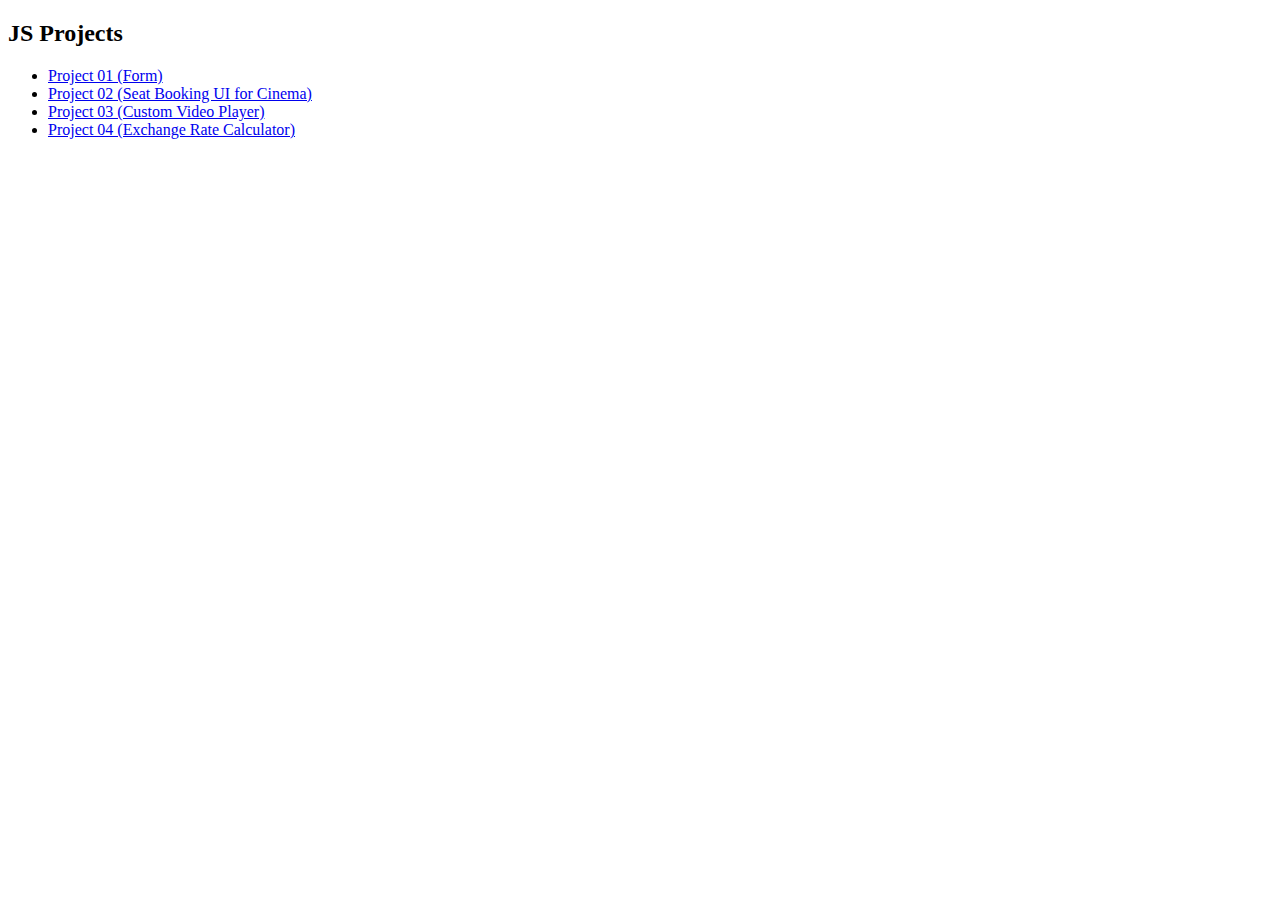
<file: index.html>
<!DOCTYPE html>
<html lang="en">
<head>
    <meta charset="UTF-8">
    <meta http-equiv="X-UA-Compatible" content="IE=edge">
    <meta name="viewport" content="width=device-width, initial-scale=1.0">
    <title>Document</title>
</head>
<body>
    <h2>JS Projects</h2>
    <ul>
        <li>
            <a href="./Project-01-Form/index.html " >Project 01 (Form)</a>
        </li>
        <li>
            <a href="./Project-02-SeatBooking/index.html">Project 02 (Seat Booking UI for Cinema)</a>
        </li>
        <li>
            <a href="./Project-03-CustomVideoPlayer/index.html">Project 03 (Custom Video Player)</a>
        </li>
        <li>
            <a href="./Project-04-Exchange Rate Calculator/index.html">Project 04 (Exchange Rate Calculator)</a>
        </li>
    </ul>
</body>
</html>
</file>
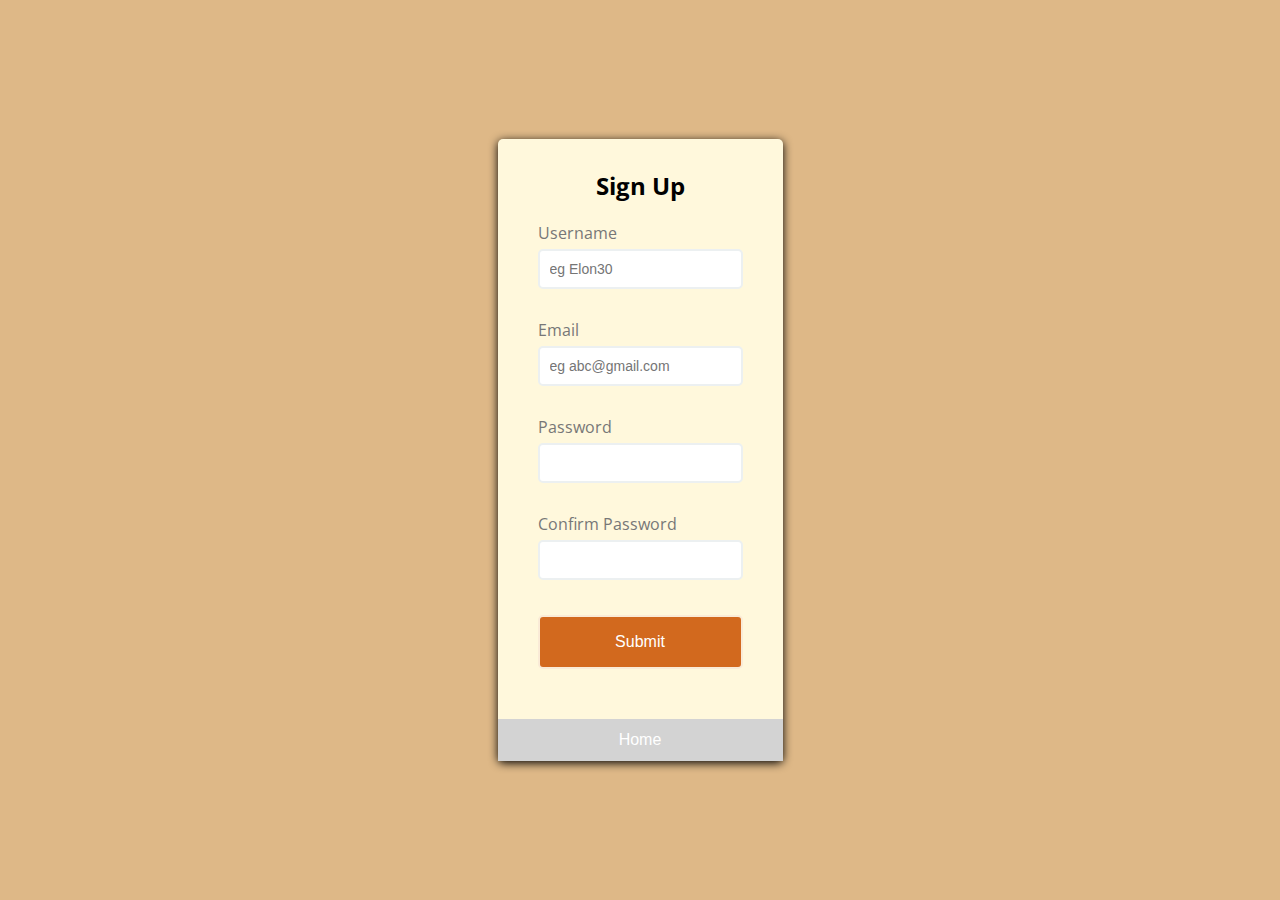
<file: Project-01-Form/index.html>
<!DOCTYPE html>
<html lang="en">
<head>
    <meta charset="UTF-8">
    <meta http-equiv="X-UA-Compatible" content="IE=edge">
    <meta name="viewport" content="width=device-width, initial-scale=1.0">
    <link rel="stylesheet" href="style.css">
    <title>HTML FORM</title>
</head>
<body>
    <div class="container">
        <form id="form" class="form">
            <h2> Sign Up</h2>
            <div class="form-control">
                <label for="username">Username</label>
                <input type="text" id="username" placeholder="eg Elon30">
                <small>Error msg</small>
            </div>
            <div class="form-control">
                <label for="email">Email</label>
                <input type="text" id="email" placeholder="eg abc@gmail.com">
                <small>Error msg</small>
            </div>
            <div class="form-control">
                <label for="password">Password</label>
                <input type="password" id="password" >
                <small>Error msg</small>
            </div>
            <div class="form-control">
                <label for="password2">Confirm Password</label>
                <input type="password" id="password2" >
                <small>Error msg</small>
            </div>
            <button>Submit</button>
        </form>

        <a href="../index.html">
            <button class="home">Home</button>
        </a>

    </div>

    <script src="script.js"></script>
</body>
</html>
</file>
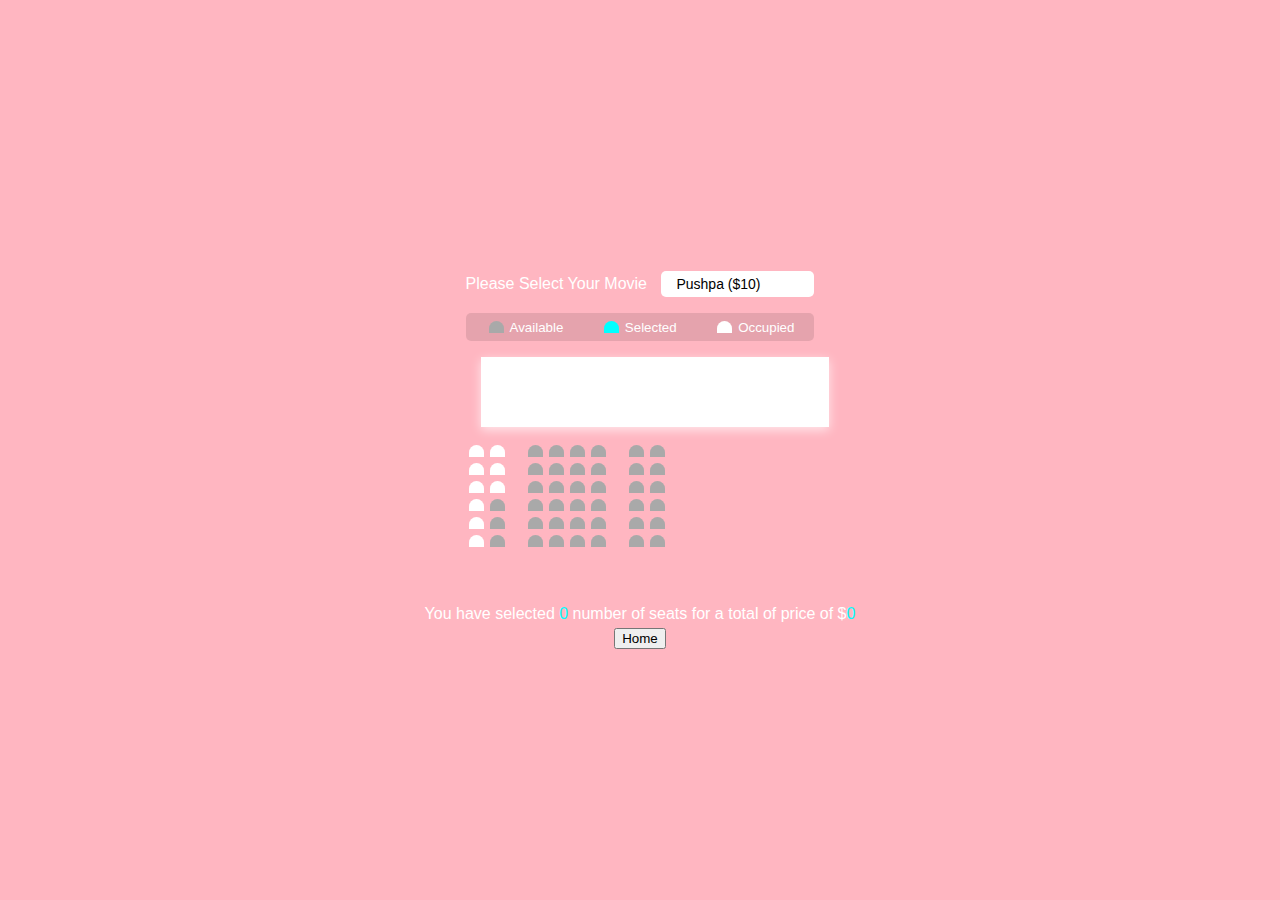
<file: Project-02-SeatBooking/index.html>
<!DOCTYPE html>
<html lang="en">
<head>
    <meta charset="UTF-8">
    <meta http-equiv="X-UA-Compatible" content="IE=edge">
    <meta name="viewport" content="width=device-width, initial-scale=1.0">
    <link rel="stylesheet" href="style.css">
    <title>Seat Selection</title>
</head>
<body>
    <div class="movie-selector">

        <label for="movie">Please Select Your Movie</label>
        <select id="movie">
            <option value="12"> Pushpa ($10) </option>
            <option value="11"> Jumanji ($10)</option>
            <option value="13"> M:I 5 ($10)</option>
            <option value="11"> Moon Fall ($10)</option>
            <option value="12"> No time to die ($10)</option>
        </select>

        <ul class="legend">
            <li>
                <div class="seat"></div>
                <small> Available </small>
            </li>
            <li>
                <div class="seat selected"></div>
                <small>Selected</small>
            </li>
            <li>
                <div class="seat occupied"></div>
                    <small> Occupied </small>
                
            </li>
        </ul>

        <div class="container">
            <div class="screen"></div>
            <div class="row">
                <div class="seat occupied"></div>
                <div class="seat occupied"></div>
                <div class="seat"></div>
                <div class="seat"></div>
                <div class="seat"></div>
                <div class="seat"></div>
                <div class="seat"></div>
                <div class="seat"></div>
            </div>
            <div class="row">
                <div class="seat occupied"></div>
                <div class="seat occupied"></div>
                <div class="seat"></div>
                <div class="seat"></div>
                <div class="seat"></div>
                <div class="seat"></div>
                <div class="seat"></div>
                <div class="seat"></div>
            </div><div class="row">
                <div class="seat occupied"></div>
                <div class="seat occupied"></div>
                <div class="seat"></div>
                <div class="seat"></div>
                <div class="seat"></div>
                <div class="seat"></div>
                <div class="seat"></div>
                <div class="seat"></div>
            </div><div class="row">
                <div class="seat occupied"></div>
                <div class="seat"></div>
                <div class="seat"></div>
                <div class="seat"></div>
                <div class="seat"></div>
                <div class="seat"></div>
                <div class="seat"></div>
                <div class="seat"></div>
            </div><div class="row">
                <div class="seat occupied"></div>
                <div class="seat"></div>
                <div class="seat"></div>
                <div class="seat"></div>
                <div class="seat"></div>
                <div class="seat"></div>
                <div class="seat"></div>
                <div class="seat"></div>
            </div><div class="row">
                <div class="seat occupied"></div>
                <div class="seat"></div>
                <div class="seat"></div>
                <div class="seat"></div>
                <div class="seat"></div>
                <div class="seat"></div>
                <div class="seat"></div>
                <div class="seat"></div>
            </div>
        </div>
    </div>

    <p class="text">
        You have selected <span class="count">0</span> number of seats for a total of price of $<span class="total">0</span>
    </p>

    <a href="../index.html">
        <button class="home">Home</button>
    </a>
    <script src="script.js"></script>
</body>
</html>
</file>
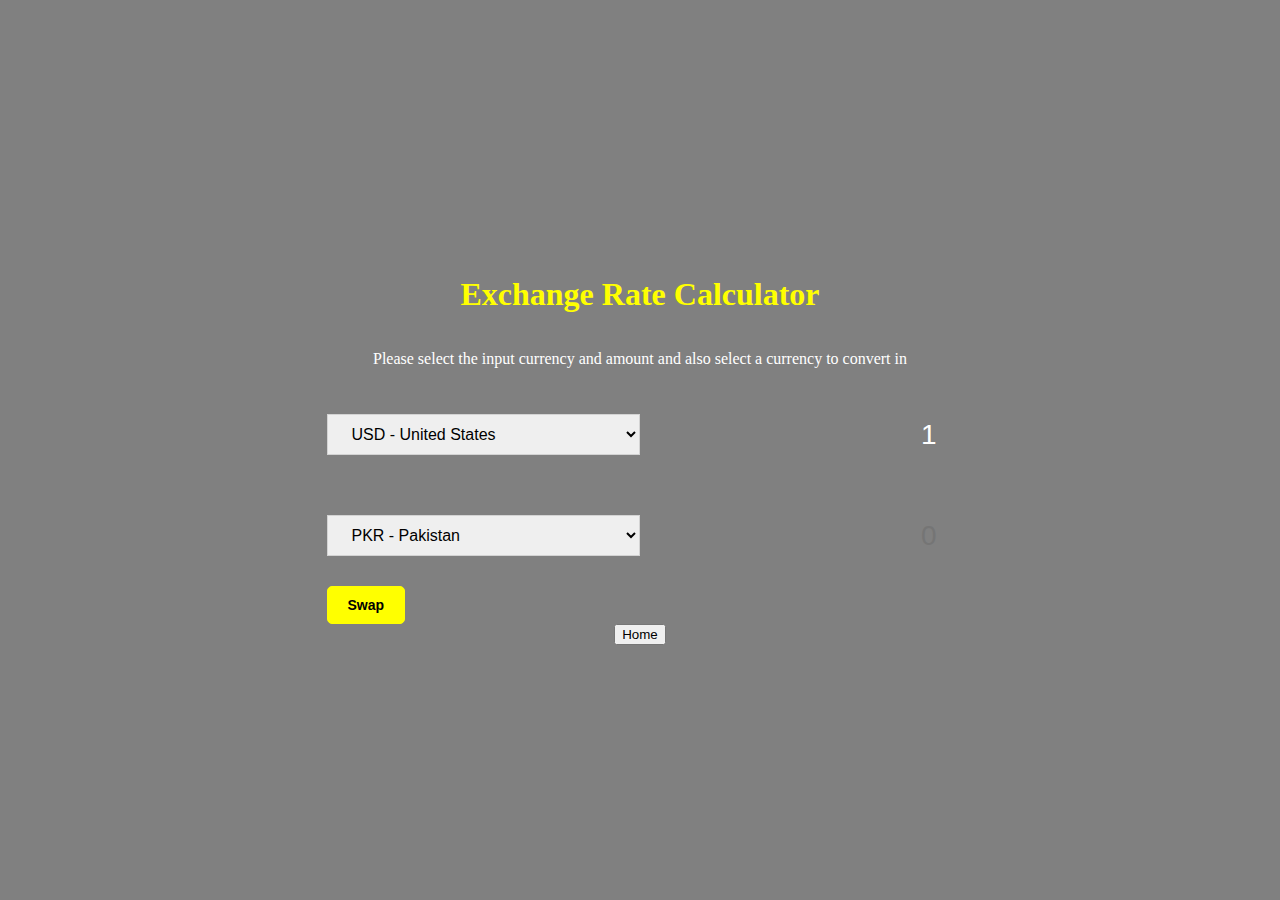
<file: Project-04-Exchange Rate Calculator/index.html>
<!DOCTYPE html>
<html lang="en">
<head>
    <meta charset="UTF-8">
    <meta http-equiv="X-UA-Compatible" content="IE=edge">
    <meta name="viewport" content="width=device-width, initial-scale=1.0">
    <link rel="stylesheet" href="style.css">
    <title>Exchange Rate Calculator</title>
</head>
<body>
    <h1>Exchange Rate Calculator</h1>
    <p>Please select the input currency and amount and also select a currency to convert in</p>
    <div class="container">
        <div class="currency">
            <select name="" id="currency-one">
                <option value='AED'>AED - United Arab Emirates</option>
                <option value='ARS'>ARS - Argentina</option>
                <option value='AUD'>AUD - Australia</option>
                <option value='BGN'>BGN - Bulgaria</option>
                <option value='BRL'>BRL - Brazil</option>
                <option value='BSD'>BSD - Bahamas</option>
                <option value='CAD'>CAD - Canada</option>
                <option value='CHF'>CHF - Switzerland</option>
                <option value='CLP'>CLP - Chile</option>
                <option value='CNY'>CNY - China</option>
                <option value='COP'>COP - Colombia</option>
                <option value='CZK'>CZK - Czech Republic</option>
                <option value='DKK'>DKK - Denmark</option>
                <option value='DOP'>DOP - Dominican Republic</option>
                <option value='EGP'>EGP - Egypt</option>
                <option value='EUR'>EUR - Germany</option>
                <option value='EUR'>EUR - Austria</option>
                <option value='EUR'>EUR - Belgium</option>
                <option value='EUR'>EUR - Cyprus</option>
                <option value='EUR'>EUR - Estonia</option>
                <option value='EUR'>EUR - Finland</option>
                <option value='EUR'>EUR - France</option>
                <option value='EUR'>EUR - Greece</option>
                <option value='EUR'>EUR - Ireland</option>
                <option value='EUR'>EUR - Italy</option>
                <option value='EUR'>EUR - Latvia</option>
                <option value='EUR'>EUR - Lithuania</option>
                <option value='EUR'>EUR - Luxembourg</option>
                <option value='EUR'>EUR - Malta</option>
                <option value='EUR'>EUR - Netherlands</option>
                <option value='EUR'>EUR - Portugal</option>
                <option value='EUR'>EUR - Slovakia</option>
                <option value='EUR'>EUR - Slovenia</option>
                <option value='EUR'>EUR - Spain</option>
                <option value='FJD'>FJD - Fiji</option>
                <option value='GBP'>GBP - United Kingdom</option>
                <option value='GTQ'>GTQ - Guatemala</option>
                <option value='HKD'>HKD - Hong Kong</option>
                <option value='HRK'>HRK - Croatia</option>
                <option value='HUF'>HUF - Hungary</option>
                <option value='IDR'>IDR - Indonesia</option>
                <option value='ILS'>ILS - Israel</option>
                <option value='INR'>INR - India</option>
                <option value='ISK'>ISK - Iceland</option>
                <option value='JPY'>JPY - Japan</option>
                <option value='KRW'>KRW - South Korea</option>
                <option value='KZT'>KZT - Kazakhstan</option>
                <option value='MVR'>MVR - Maldives</option>
                <option value='MXN'>MXN - Mexico</option>
                <option value='MYR'>MYR - Malaysia</option>
                <option value='NOK'>NOK - Norway</option>
                <option value='NZD'>NZD - New Zealand</option>
                <option value='PAB'>PAB - Panama</option>
                <option value='PEN'>PEN - Peru</option>
                <option value='PHP'>PHP - Philippines</option>
                <option value='PKR'>PKR - Pakistan</option>
                <option value='PLN'>PLN - Poland</option>
                <option value='PYG'>PYG - Paraguay</option>
                <option value='RON'>RON - Romania</option>
                <option value='RUB'>RUB - Russia</option>
                <option value='SAR'>SAR - Saudi Arabia</option>
                <option value='SEK'>SEK - Sweden</option>
                <option value='SGD'>SGD - Singapore</option>
                <option value='THB'>THB - Thailand</option>
                <option value='TRY'>TRY - Turkey</option>
                <option value='TWD'>TWD - Taiwan</option>
                <option value='UAH'>UAH - Ukraine</option>
                <option value='USD' selected>USD - United States</option>
                <option value='UYU'>UYU - Uruguay</option>
                <option value='ZAR'>ZAR - South Africa</option>
            </select>
            <input type="number" id="amount-one" placeholder="0" value="1">
        </div>

        <div class="currency">
            <select id="currency-two">
                <option value='AED'>AED - United Arab Emirates</option>
                <option value='ARS'>ARS - Argentina</option>
                <option value='AUD'>AUD - Australia</option>
                <option value='BGN'>BGN - Bulgaria</option>
                <option value='BRL'>BRL - Brazil</option>
                <option value='BSD'>BSD - Bahamas</option>
                <option value='CAD'>CAD - Canada</option>
                <option value='CHF'>CHF - Switzerland</option>
                <option value='CLP'>CLP - Chile</option>
                <option value='CNY'>CNY - China</option>
                <option value='COP'>COP - Colombia</option>
                <option value='CZK'>CZK - Czech Republic</option>
                <option value='DKK'>DKK - Denmark</option>
                <option value='DOP'>DOP - Dominican Republic</option>
                <option value='EGP'>EGP - Egypt</option>
                <option value='EUR'>EUR - Germany</option>
                <option value='EUR'>EUR - Austria</option>
                <option value='EUR'>EUR - Belgium</option>
                <option value='EUR'>EUR - Cyprus</option>
                <option value='EUR'>EUR - Estonia</option>
                <option value='EUR'>EUR - Finland</option>
                <option value='EUR'>EUR - France</option>
                <option value='EUR'>EUR - Greece</option>
                <option value='EUR'>EUR - Ireland</option>
                <option value='EUR'>EUR - Italy</option>
                <option value='EUR'>EUR - Latvia</option>
                <option value='EUR'>EUR - Lithuania</option>
                <option value='EUR'>EUR - Luxembourg</option>
                <option value='EUR'>EUR - Malta</option>
                <option value='EUR'>EUR - Netherlands</option>
                <option value='EUR'>EUR - Portugal</option>
                <option value='EUR'>EUR - Slovakia</option>
                <option value='EUR'>EUR - Slovenia</option>
                <option value='EUR'>EUR - Spain</option>
                <option value='FJD'>FJD - Fiji</option>
                <option value='GBP'>GBP - United Kingdom</option>
                <option value='GTQ'>GTQ - Guatemala</option>
                <option value='HKD'>HKD - Hong Kong</option>
                <option value='HRK'>HRK - Croatia</option>
                <option value='HUF'>HUF - Hungary</option>
                <option value='IDR'>IDR - Indonesia</option>
                <option value='ILS'>ILS - Israel</option>
                <option value='INR'>INR - India</option>
                <option value='ISK'>ISK - Iceland</option>
                <option value='JPY'>JPY - Japan</option>
                <option value='KRW'>KRW - South Korea</option>
                <option value='KZT'>KZT - Kazakhstan</option>
                <option value='MVR'>MVR - Maldives</option>
                <option value='MXN'>MXN - Mexico</option>
                <option value='MYR'>MYR - Malaysia</option>
                <option value='NOK'>NOK - Norway</option>
                <option value='NZD'>NZD - New Zealand</option>
                <option value='PAB'>PAB - Panama</option>
                <option value='PEN'>PEN - Peru</option>
                <option value='PHP'>PHP - Philippines</option>
                <option value='PKR' selected>PKR - Pakistan</option>
                <option value='PLN'>PLN - Poland</option>
                <option value='PYG'>PYG - Paraguay</option>
                <option value='RON'>RON - Romania</option>
                <option value='RUB'>RUB - Russia</option>
                <option value='SAR'>SAR - Saudi Arabia</option>
                <option value='SEK'>SEK - Sweden</option>
                <option value='SGD'>SGD - Singapore</option>
                <option value='THB'>THB - Thailand</option>
                <option value='TRY'>TRY - Turkey</option>
                <option value='TWD'>TWD - Taiwan</option>
                <option value='UAH'>UAH - Ukraine</option>
                <option value='USD'>USD - United States</option>
                <option value='UYU'>UYU - Uruguay</option>
                <option value='ZAR'>ZAR - South Africa</option>
            </select>
            <input type="number" id="amount-two" placeholder="0">
        </div>
        <div class="swap-rates-container">
            <button class="btn" id="swap">
                Swap
            </button>
            <div class="rate" id="rate"></div>
        </div>
    </div>
    
    <a href="../index.html">
        <button class="home">Home</button>
    </a>

    <script src="script.js"></script>
</body>
</html>
</file>
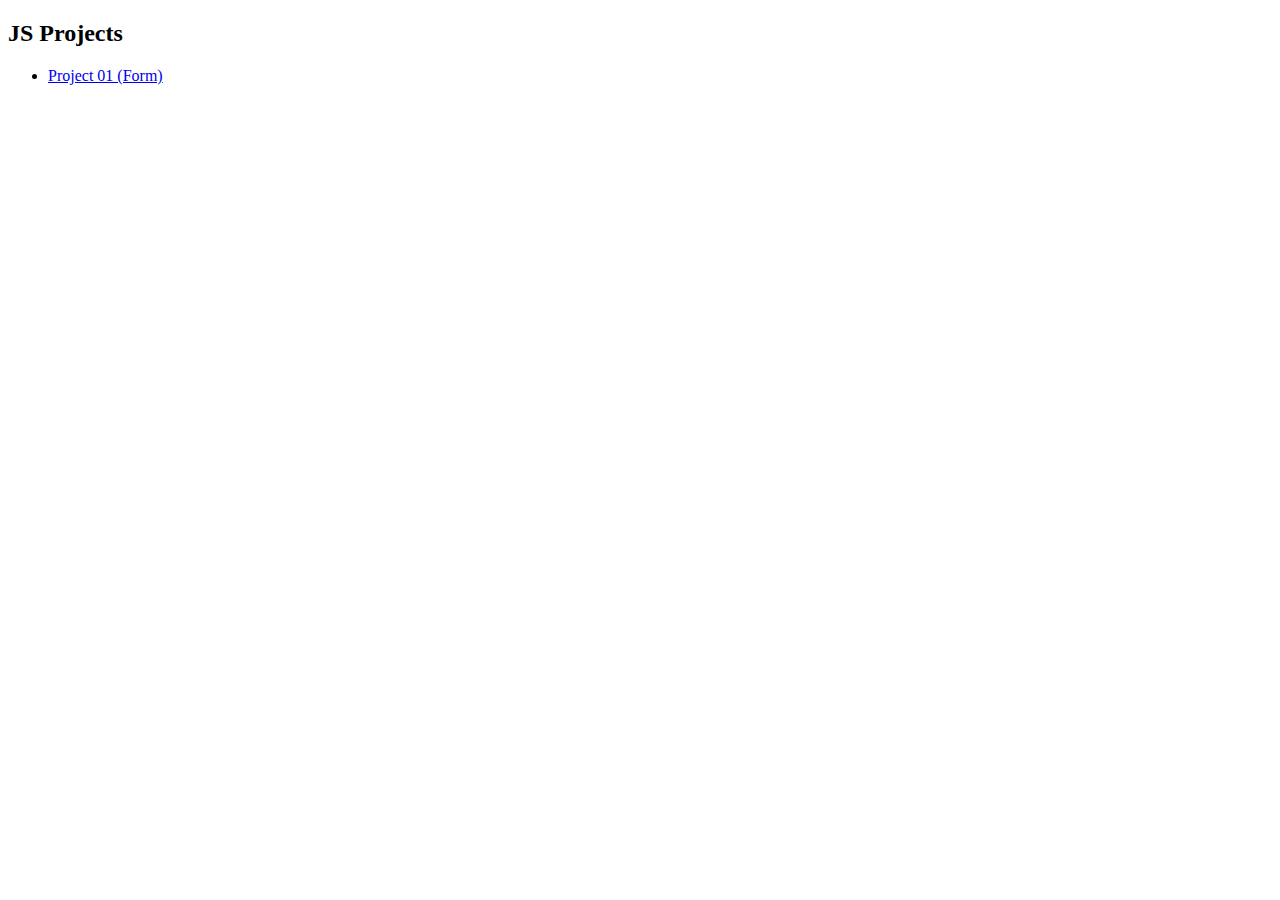
<file: Projects-Directory/index.html>
<!DOCTYPE html>
<html lang="en">
<head>
    <meta charset="UTF-8">
    <meta http-equiv="X-UA-Compatible" content="IE=edge">
    <meta name="viewport" content="width=device-width, initial-scale=1.0">
    <title>Document</title>
</head>
<body>
    <h2>JS Projects</h2>
    <ul>
        <li>
            <a href="./Project-01-Form/index.html " >Project 01 (Form)</a>
        </li>
    </ul>
</body>
</html>
</file>
<file: Project-01-Form/style.css>
@import url('https://fonts.googleapis.com/css2?family=Open+Sans&display=swap');

:root {
    --success-color: green;
    --error-color: orangered;
}

* {
    box-sizing: border-box;
}

body {
    background-color: burlywood;
    font-family: 'Open Sans', sans-serif;
    display: flex;
    align-items: center;
    justify-content: center;
    min-height: 100vh;
    margin: 0;
}

.container {
    background-color: cornsilk;
    border-radius: 5px;
    box-shadow: 0 2px 10px rgba(0, 0, 0, 3.2);
}

h2  {
    text-align: center;
    margin: 0 0 20px;
}

.form {
    padding: 30px 40px;
}

.form-control {
    margin-bottom: 10px;
    padding-bottom: 20px;
    position: relative;
}

.form-control label {
    color: #777;
    display: block;
    margin-bottom: 5px;
}

.form-control input {
    border: 2px solid #ecf0f1;
    border-radius: 5px;
    display: block;
    width: 100%;
    padding: 10px;
    font-size: 14px;
}

.form-control input:focus {
    outline: 0;
    border-color: #777;
}

.form-control.success input {
    border-color: var(--success-color);
}

.form-control.error input {
    border-color: var(--error-color);
}

.form-control small {
    color: var(--error-color);
    position: absolute;
    bottom: 0;
    left: 0;
    visibility: hidden;
    font-size: 10px;
}

.form-control.error small {
    visibility: visible;
}

.form button {
    cursor: pointer;
    background-color: chocolate;
    color: white;
    border-radius: 5px;
    border: 2px solid antiquewhite;
    display: block;
    font-size: 16px;
    padding: 16px;
    margin-top: 15px;
    width: 100%;
}

button.home {
    cursor: pointer;
    background-color: lightgray;
    border: 2px solid lightgray;
    color: white;
    display: block;
    font-size: 16px;
    padding: 10px;
    margin-top: 20px;
    width: 100%;
}

a {
    text-decoration: none;
}

.nav {
    display: block;
}

button.home {
    cursor: pointer;
    background-color: lightgray;
    border: 2px solid lightgray;
    color: white;
    display: block;
    font-size: 16px;
    padding: 10px;
    margin-top: 20px;
    width: 100%;
}

a {
    text-decoration: none;
}

.nav {
    display: block;
}
</file>
<file: Project-02-SeatBooking/style.css>
@import url('https://fonts.googleapis.com/css2?family=Open+Sans&display=swap');

* {
    box-sizing: border-box ;
}

body {
    background-color: lightpink;
    display: flex;
    flex-direction: column;
    color: white;
    align-items: center;
    justify-content: center;
    height: 100vh;
    font-family: 'Lato',sans-serif;
    margin: 0;
}



.movie-selector {
    margin: 20px 0;
}

.movie-selector select {
    background-color: white; 
    border: 0;
    border-radius: 5px;
    font-size: 14px;
    margin-left: 10px ;
    padding: 5px 15px 5px 15px;
    appearance: none;
    -moz-appearance: none;
    -webkit-appearance: none;
}

.seat {
    background-color: darkgray;
    height: 12px;
    width: 15px;
    margin: 3px;
    border-top-left-radius: 10px;
    border-top-right-radius: 10px;
}

.seat.selected {
    background-color: aqua;
}

.seat.occupied {
    background-color: white;
}

.seat:nth-of-type(2){
    margin-right: 20px ;
}

.seat:nth-last-of-type(2) {
    margin-left: 20px;
}

.seat:not(.occupied):hover {
    cursor: pointer;
    transform: scale(1.4);
}

.legend.seat:not(.occupied):hover{
    cursor: default;
    transform: scale(1);
}

.container {
    perspective: 100px;
    margin-bottom: 30px;
}

.legend {
    background-color: rgba(0, 0, 0, 0.1);
    padding: 5px 10px;
    border-radius: 5px;
    list-style-type: none;
    display: flex;
    justify-content: space-between;
}

.legend li {
    display: flex;
    align-items: center;
    justify-content: center;
    margin: 0 10px;
}

.legend li small {
    margin-left: 3px;
}

.screen {
    background-color: white;
    height: 70px;
    width: 100%;
    margin: 15px;
    transform: rotateX(-45);
    box-shadow: 0 3px 10px rgba(255, 255, 255, 0.7);
}

.row {
    display: flex;
}

p.text {
    margin: 5px 0;
}

p.text span {
    color: aqua;
    
}
</file>
<file: Project-04-Exchange Rate Calculator/style.css>
:root {
    --primary-color: yellow;
}

* {
    box-sizing: border-box;
}

body {
    background-color: grey;
    font-family: Georgia, 'Times New Roman', Times, serif;
    display: flex;
    flex-direction: column;
    align-items: center;
    justify-content: center;
    height: 100vh;
    margin: 0;
    padding: 20px;
}

h1 {
    color: var(--primary-color);
    text-align: center;
}

p {
    color: white;
    text-align: center;
}

.btn {
    background: var(--primary-color);
    color: black;
    cursor: pointer;
    border-radius: 5px;
    font-size: 14px;
    padding: 10px 20px;
    border: 1px solid var(--primary-color);
    font-weight: bold;
}

.money-img {
    width: 150px;
}

.currency {
    padding: 30px 0;
    display: flex;
    align-items: center;
    justify-content: space-between;
}

.currency select {
    padding: 10px 20px;
    border: 1px solid lightgray;
    font-size: 16px;
    width: 50%;
}

.currency input {
    border: 0;
    background: transparent;
    color: white;
    font-size: 28px;
    text-align: right;
    width: 50%;
}

.flip-container {
    display: flex;
    align-items: center;
    justify-content: space-between;
}

.rate {
    color: var(--primary-color);
    font-size: 24px;
    padding: 0 10px;
}

select:focus, input:focus, button:focus {
    outline: 0;
}
</file>
